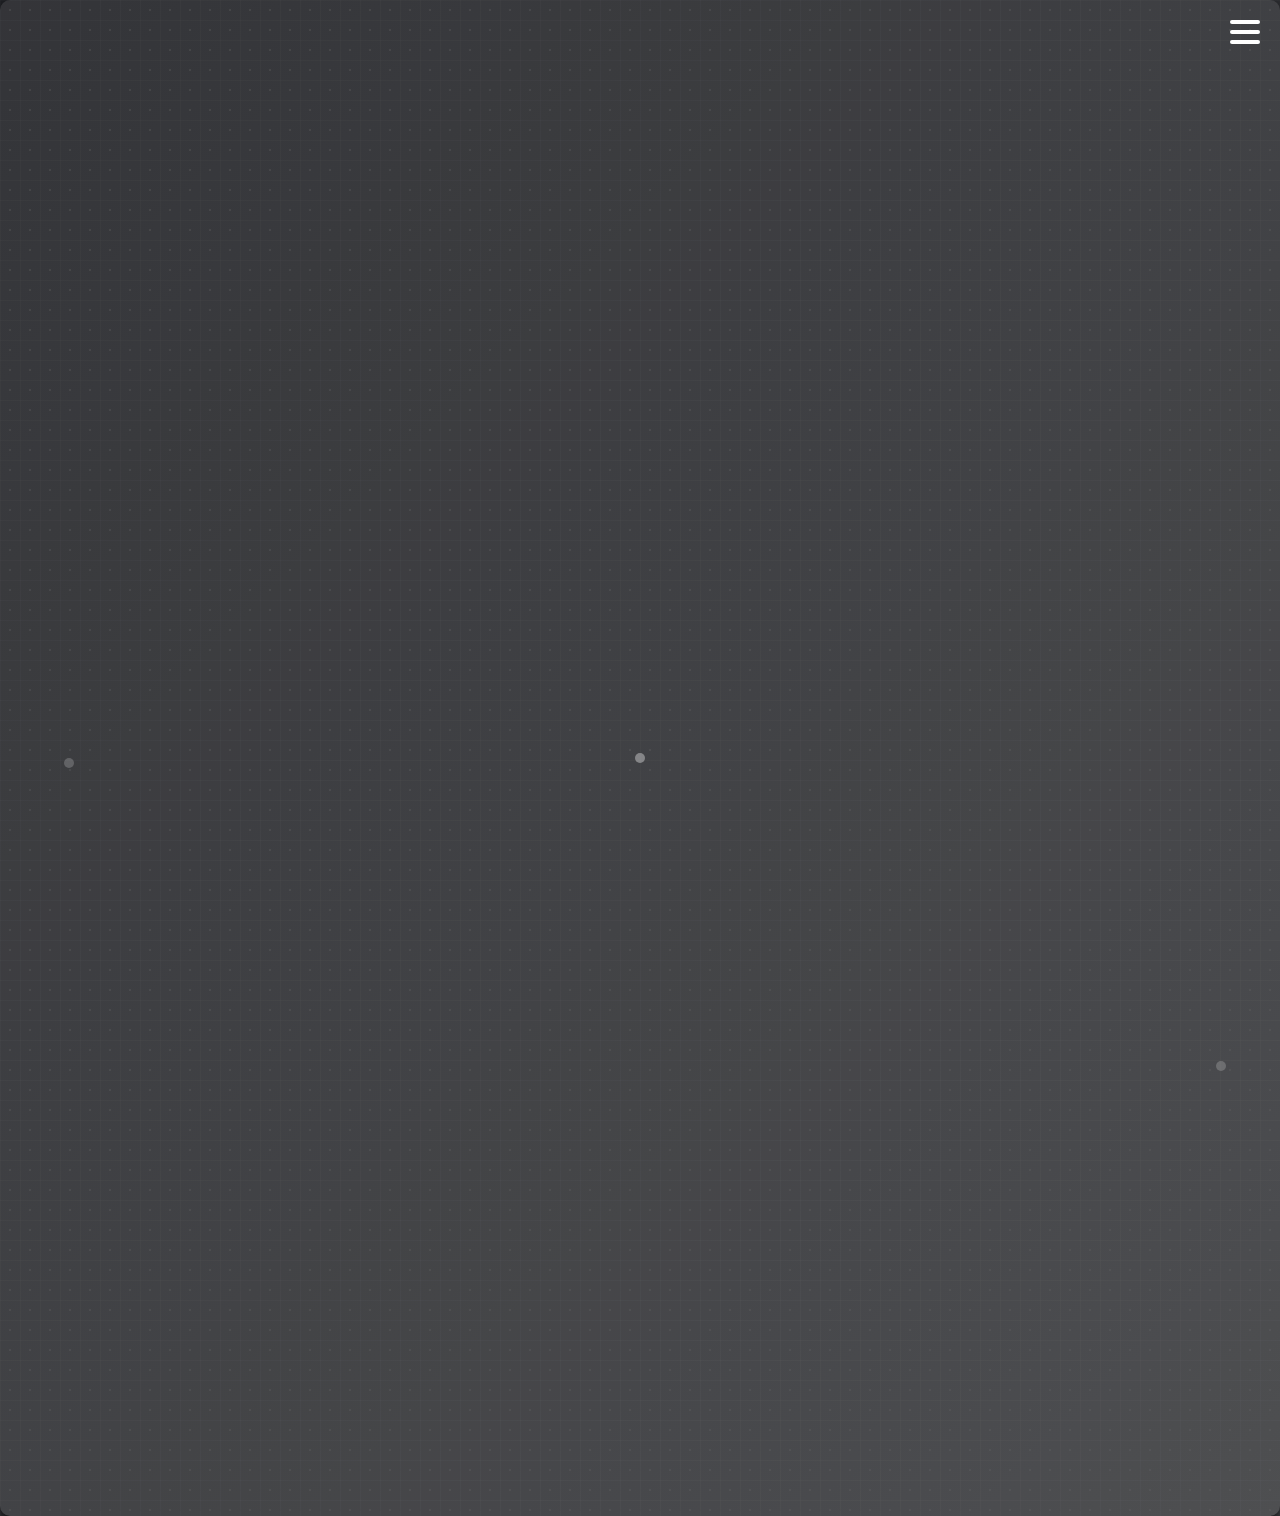
<file: index.html>
<!DOCTYPE html>
<html lang="en">
<head>
    <meta charset="UTF-8">
    <meta name="viewport" content="width=device-width, initial-scale=1.0">
    <title>Dary Aulia Fauzan</title>
    <link rel="stylesheet" href="style.css">
    <!-- Google Fonts -->
    <link rel="stylesheet" href="https://fonts.googleapis.com/css2?family=Poppins:wght@600&family=Roboto:wght@400&display=swap">
    <!-- Font Awesome -->
    <link rel="stylesheet" href="https://cdnjs.cloudflare.com/ajax/libs/font-awesome/6.0.0-beta3/css/all.min.css">
</head>
<body>
    <!-- Main Content -->
    <div class="content">
        <h1>HELLO, I'M</h1>
        <h2>DARY AULIA FAUZAN</h2>
        <img src="fotoptof.jpg" alt="My Photo" class="photo">

        <h2>About Me</h2>
        <p>Since getting to know computers at the age of 12, I spent all day in front of the computer playing games. From there, I became interested in how computer components work. During vocational education, I majored in Computer Network Technology and learned how networks on computers work, configure networks, troubleshoot, and manage them.</p>

        <!-- Certification Button -->
        <a href="certification.html" class="btn-certification">CERTIFICATION</a>

        <!-- Resume Section -->
        <h2>Resume</h2>
        <p>Experience is essential for developing skills and adapting to various situations.</p>

        <div class="resume-content">
            <div class="resume-block">
                <h3>2020-2023</h3>
                <p><strong>Vocational School Graduated in Computer Network Engineering</strong></p>
                <p>SMK NEGERI 2 KOTA PROBOLINGGO</p>
                <p>Learned how computer networks work, configure networks, troubleshoot, and manage them.</p>
            </div>
            <div class="resume-block">
                <h3>2024-Present</h3>
                <p><strong>Internet Engineering Technology</strong></p>
                <p>POLITEKNIK ELEKTRONIKA NEGERI SURABAYA</p>
                <p>Advanced level of networking with a focus on IoT (Internet of Things), including connecting microcontrollers like ESP32 and Arduino to the internet.</p>
            </div>
        </div>

        <!-- CV Button -->
        <a href="Dary Aulia Fauzan.pdf" class="btn-cv">DOWNLOAD CV</a>

        <!-- Social Media Section -->
        <h2>Social Media</h2>
        <div class="social-media">
            <a href="https://www.instagram.com/aaaaaarrrrriiiii/" target="_blank" class="social-icon">
                <img src="instagram.png" alt="Instagram"><p>Instagram</p>
            </a>
            <a href="https://github.com/UniverseZ07" target="_blank" class="social-icon">
                <img src="github-logo.png" alt="GitHub"><p>GitHub</p>
            </a>
            <a href="mailto:daryauliafauzan08@gmail.com" class="social-iconmail">
                <img src="mail.png" alt="Mail"><p>Email</p>
            </a>
            <a href="https://open.spotify.com/user/31s3gn6k2u6iwhjwgpyax6y6nbey?si=d9023512211d4f7d" target="_blank" class="social-icon">
                <img src="spotify.png" alt="Spotify"><p>Spotify</p>
            </a>
            <a href="https://wa.me/6289670007604" target="_blank" class="social-icon">
                <img src="whatsapp.png" alt="Whatsapp"><p>Whatsapp</p>
            </a>
            <a href="https://discordapp.com/users/.kehidupan" target="_blank" class="social-icon">
                <img src="discord.png" alt="Discord"><p>Discord</p>
            </a>
            <a href="https://t.me/6289670007604" target="_blank" class="social-icon">
                <img src="Telegram.png" alt="Telegram"><p>Telegram</p>
            </a>
        </div>
    </div>
    <!-- Hamburger Menu -->
    <div class="hamburger-menu">
        <div class="hamburger" onclick="toggleMenu()">
            <span></span>
            <span></span>
            <span></span>
        </div>
        <div class="menu-items" id="menuItems">
            <a href="index.html">Home</a>
            <a href="#experience">Experience</a>
            <a href="#contact">Contact</a>
            <a href="certification.html">Certification</a>
        </div>
    </div>

    <!-- Background Particles -->
    <div class="particle"></div>
    <div class="particle"></div>
    <div class="particle"></div>
    <div class="particle"></div>

    <!-- JavaScript Files -->
    <script src="script2.js"></script>
    <script src="script.js"></script>
</body>
</html>
</file>
<file: style.css>
@media (max-width: 768px) {
    body {
        font-size: 14px;
    }
}

/* Body Styling */
body {
    margin: 0;
    padding: 0;
    font-family: Arial, sans-serif;
    background: linear-gradient(135deg, #1d1e22, #3a3b3e);
    color: #fff;
    min-height: 100vh;
    display: flex;
    justify-content: center;
    align-items: center;
    position: relative;
    overflow-x: hidden;
}

body::after {
    content: "";
    position: absolute;
    top: 0;
    left: 0;
    width: 100%;
    height: 100%;
    background-image: 
        linear-gradient(90deg, rgba(255, 255, 255, 0.1) 1px, transparent 1px), 
        linear-gradient(180deg, rgba(255, 255, 255, 0.1) 1px, transparent 1px);
    background-size: 20px 20px;
    z-index: 1;
    opacity: 0.2;
}

body::before {
    content: "";
    position: absolute;
    top: 0;
    left: 0;
    width: 100%;
    height: 100%;
    background-image: radial-gradient(#555 1px, transparent 1px);
    background-size: 20px 20px;
    opacity: 0.3;
    z-index: 2;
}

/* Main Content */
.content {
    text-align: center;
    background: rgba(255, 255, 255, 0.1);
    padding: 20px 40px;
    border-radius: 10px;
    box-shadow: 0 4px 6px rgba(0, 0, 0, 0.5);
    z-index: 3;
    position: relative;
    font-family: 'Poppins', sans-serif;
}

h1, h2 {
    color: #fff;
    letter-spacing: 2px;
    text-transform: uppercase;
    text-shadow: 2px 2px 4px rgba(0, 0, 0, 0.6);
}

h1 {
    font-size: 3em;
    margin: 10px 0;
    font-weight: 600;
}

h2 {
    font-size: 2.5em;
    margin: 10px 0 30px;
    font-weight: 500;
}

.photo {
    width: 200px;
    height: 200px;
    border-radius: 50%;
    object-fit: cover;
    margin: 20px auto;
    display: block;
    box-shadow: 0 4px 6px rgba(0, 0, 0, 0.3);
}

p {
    font-size: 1.2em;
    color: #ccc;
    margin-top: 30px;
    line-height: 1.8;
    font-weight: 400;
}

.content p:last-of-type {
    font-size: 1.1em;
    color: #bbb;
    line-height: 1.6;
    text-align: left;
    max-width: 800px;
    margin: 20px auto;
}

/* Social Media Icons */
.social-media {
    margin-top: 20px;
    display: flex;
    justify-content: center;
    gap: 50px;
}

.social-icon, .social-iconmail {
    display: inline-block;
    transition: transform 0.3s, opacity 0.3s;
}

.social-icon img {
    width: 30px;
    height: 30px;
}

.social-iconmail img {
    width: 40px;
    height: 30px;
}

.social-icon:hover img, .social-iconmail:hover img {
    transform: scale(1.1);
    opacity: 0.8;
}

/* Buttons */
.btn-certification, .btn-cv {
    display: inline-block;
    margin-top: 30px;
    padding: 10px 20px;
    font-size: 1.2em;
    color: #fff;
    text-decoration: none;
    background: linear-gradient(135deg, #f39c12, #e74c3c);
    border-radius: 5px;
    box-shadow: 0 4px 6px rgba(0, 0, 0, 0.3);
    transition: background 0.3s, transform 0.3s, box-shadow 0.3s;
}

.btn-certification:hover, .btn-cv:hover {
    background: linear-gradient(135deg, #e67e22, #c0392b);
    transform: scale(1.05);
    box-shadow: 0 6px 8px rgba(0, 0, 0, 0.4);
}

/* Responsive Styling */
@media (max-width: 768px) {
    .btn-certification, .btn-cv {
        font-size: 1em;
        padding: 8px 16px;
    }
}

html {
    scroll-behavior: smooth;
}

/* Animations */
@keyframes fadeIn {
    from {
        opacity: 0;
        transform: translateY(-20px);
    }
    to {
        opacity: 1;
        transform: translateY(0);
    }
}

.text-container .text, h1, h2, strong, .resume-block, h3,
.social-icon, .social-iconmail, .photo, .btn-certification, .btn-cv, p {
    opacity: 0;
    animation: fadeIn 1s ease-in-out forwards;
}

.text-container .text { animation-delay: 0s; }
h1 { animation-delay: 0.3s; }
h2 { animation-delay: 0.5s; }
.photo { animation-delay: 0.7s; }
p { animation-delay: 1s; }
.social-icon, .social-iconmail { animation-delay: 1.9s; }
.btn-certification { animation-delay: 1.5s; }
.btn-cv { animation-delay: 1.7s; }

/* Particles */
.particle {
    position: absolute;
    width: 10px;
    height: 10px;
    background-color: rgba(255, 255, 255, 0.2);
    border-radius: 50%;
    animation: move 8s linear infinite;
}

.particle:nth-child(1) { left: 5%; top: 10%; animation-delay: 0s; }
.particle:nth-child(2) { left: 95%; top: 30%; animation-delay: 2s; }
.particle:nth-child(3) { left: 5%; top: 50%; animation-delay: 4s; }
.particle:nth-child(4) { left: 95%; top: 70%; animation-delay: 6s; }

@keyframes move {
    0% { transform: translateY(0); opacity: 1; }
    100% { transform: translateY(-100px); opacity: 0; }
}

/* Hamburger Menu */
.hamburger-menu {
    position: fixed;
    top: 20px;
    right: 20px;
    z-index: 1000;
}

.hamburger {
    width: 30px;
    height: 24px;
    cursor: pointer;
    display: flex;
    flex-direction: column;
    justify-content: space-between;
}

.hamburger span {
    display: block;
    height: 4px;
    background-color: #fff;
    border-radius: 2px;
    animation: fadeIn 0.5s ease;
}

.menu-items {
    display: none;
    position: absolute;
    top: 40px;
    right: 0;
    background-color: rgba(30, 30, 30, 0.9);
    padding: 10px 15px;
    border-radius: 8px;
    box-shadow: 0 4px 8px rgba(0, 0, 0, 0.4);
}

.menu-items a {
    display: block;
    color: #fff;
    text-decoration: none;
    padding: 8px 0;
    transition: color 0.3s ease;
}

.menu-items a:hover { color: #f0a500; }

.menu-items.show { display: block; animation: fadeIn 0.3s ease; }

/* Resume Block */
.resume-content {
    display: flex;
    justify-content: space-between;
    gap: 20px;
}

.resume-block {
    flex: 100;
    padding: 20px;
    border: 1px solid #7403031b;
    border-radius: 50px;
    background-color: #7403031b;
}

.resume-block h3 { margin-bottom: 1px; }

.flower {
    position: absolute;
    pointer-events: none;
    width: 30px;
    height: 30px;
    background-image: url('miku.png');
    background-size: contain;
    background-repeat: no-repeat;
    animation: float 1.5s ease-out forwards;
    z-index: 9999;
}

@keyframes float {
    0% { transform: scale(1) translateY(0); opacity: 1; }
    100% { transform: scale(0.5) translateY(-50px); opacity: 0; }
}
</file>
